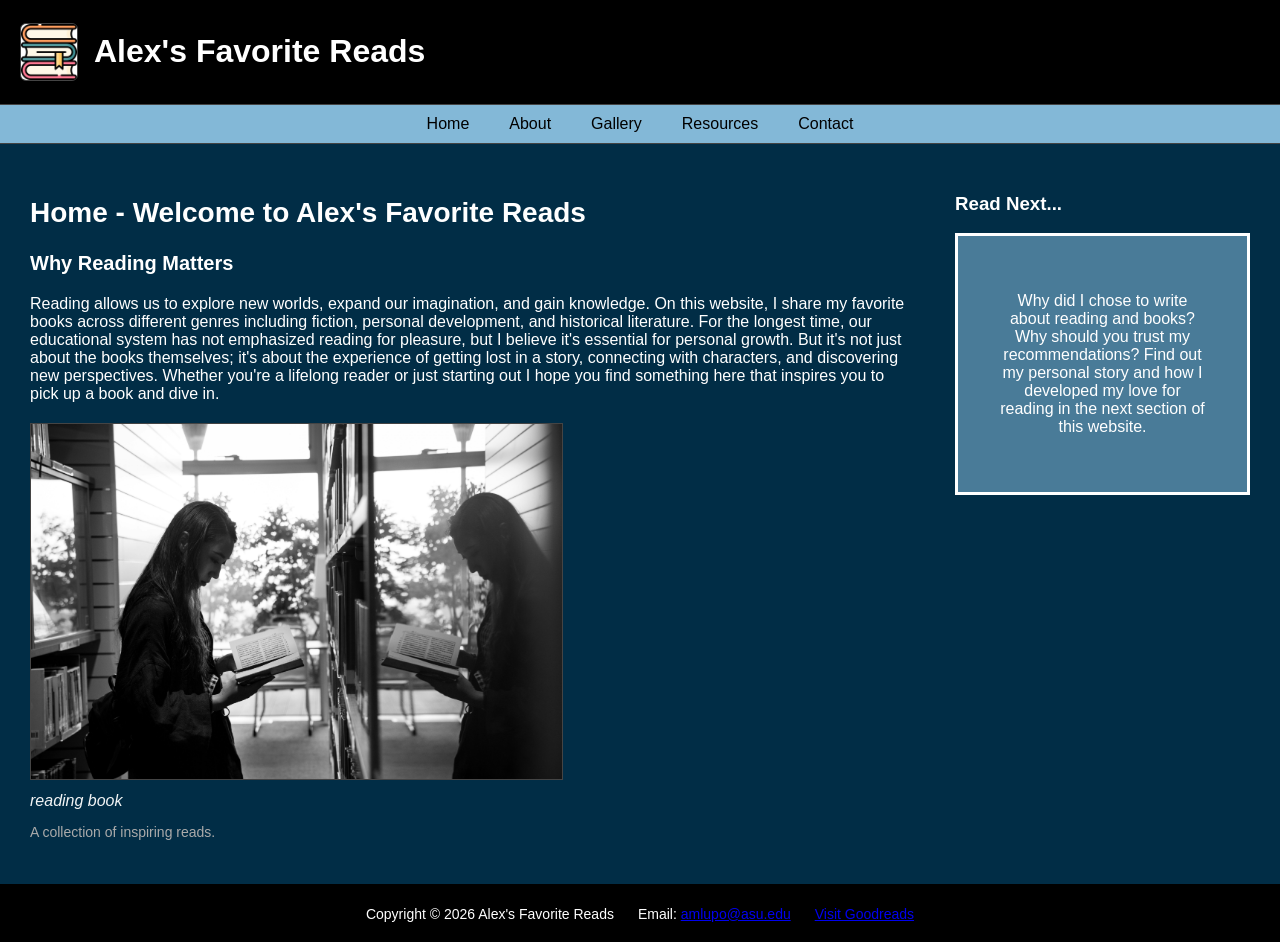
<file: index.html>
<!DOCTYPE html>
<html lang="en">
<head>
    <meta charset="UTF-8">
    <title>Alex's Favorite Reads | Home</title>
    <meta name="description" content="A collection of Alex's favorite books and reading recommendations.">
    <meta name="author" content="Your Name">
    <meta name="viewport" content="width=device-width, initial-scale=1.0">
    
    <link rel="stylesheet" href="styles.css">
    <!-- Google tag (gtag.js) -->
    <script async src="https://www.googletagmanager.com/gtag/js?id=G-KBNT949Q5R"></script>
    <script>
      window.dataLayer = window.dataLayer || [];
      function gtag(){dataLayer.push(arguments);}
      gtag('js', new Date());
    
      gtag('config', 'G-KBNT949Q5R');
    </script>
</head>

<body>

<header>
    <img src="book.jpg" alt="Site logo" class="logo">
    <h1>Alex's Favorite Reads</h1>
</header>

<nav>
    <ul>
        <li><a href="index.html">Home</a></li>
        <li><a href="about.html">About</a></li>
        <li><a href="gallery.html">Gallery</a></li>
        <li><a href="resources.html">Resources</a></li>
        <li><a href="contact.html">Contact</a></li>
    </ul>
</nav>

<main>

    <section class="main-content">
        <h2>Home - Welcome to Alex's Favorite Reads</h2>
        <h3>Why Reading Matters</h3>
        <p>
            Reading allows us to explore new worlds, expand our imagination, and gain knowledge.
            On this website, I share my favorite books across different genres including fiction,
            personal development, and historical literature. For the longest time, our educational system
            has not emphasized reading for pleasure, but I believe it's essential for personal growth. 
            But it's not just about the books themselves; it's about the experience of getting lost in a story,
            connecting with characters, and discovering new perspectives. Whether you're a lifelong reader or just starting out
            I hope you find something here that inspires you to pick up a book and dive in. 
        </p>

        <div class="image-box">
            <img src="reading-book.jpeg" alt="lady in library">
            <p class="reading">reading book</p>
            <p class="caption">A collection of inspiring reads.</p>
        </div>
    </section>

    <aside>
        <h3>Read Next...</h3>
        <div class="preview-box">
            <p>Why did I chose to write about reading and books?
                Why should you trust my recommendations?
                Find out my personal story and how I developed my love for reading in the next section of this website.
            </p>
        </div>
    </aside>

</main>

<footer>
    <p>Copyright © 2026 Alex's Favorite Reads</p>
    <p>Email: <a href="contact.html">amlupo@asu.edu</a></p>
    <p><a href="https://www.goodreads.com" target="_blank">Visit Goodreads</a></p>
</footer>

</body>
</html>
</file>
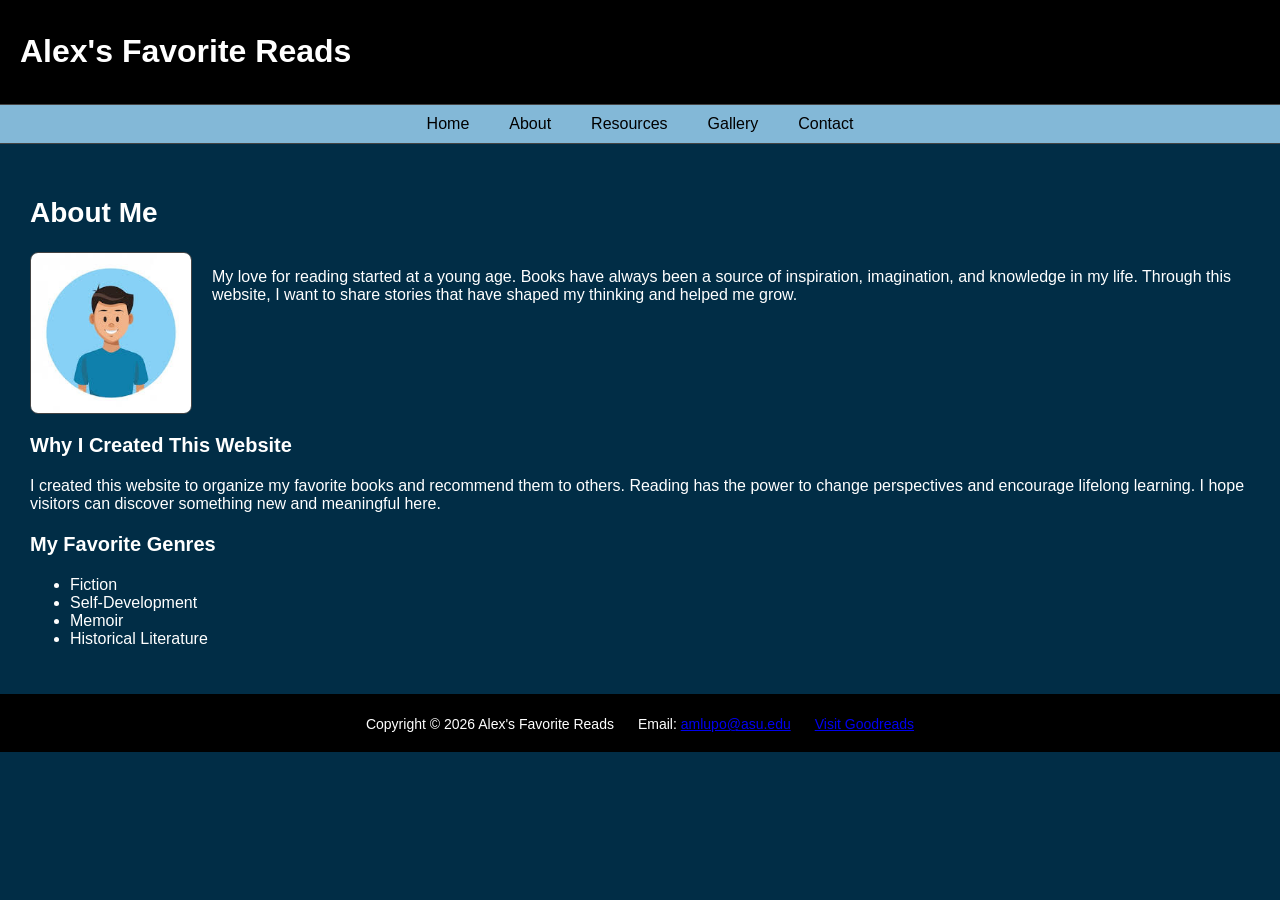
<file: about.html>
<!DOCTYPE html>
<html lang="en">
<head>
    <meta charset="UTF-8">
    <title>Alex's Favorite Reads | About</title>
    <meta name="description" content="Learn more about Alex and the inspiration behind this reading website.">
    <meta name="author" content="Your Name">
    <meta name="viewport" content="width=device-width, initial-scale=1.0">
    
    <link rel="stylesheet" href="styles.css">
</head>

<body>

<header>
    <h1>Alex's Favorite Reads</h1>
</header>

<nav>
    <ul>
        <li><a href="index.html">Home</a></li>
        <li><a href="about.html">About</a></li>
        <li><a href="resources.html">Resources</a></li>
        <li><a href="gallery.html">Gallery</a></li>
        <li><a href="contact.html">Contact</a></li>
    </ul>
</nav>

<main>

    <section class="main-content">
        <h2>About Me</h2>
        <div class="about-row">
            <img src="profile.jpeg" alt="Alex profile" class="profile-img">
            <p>
                My love for reading started at a young age. Books have always been a source of inspiration,
                imagination, and knowledge in my life. Through this website, I want to share stories
                that have shaped my thinking and helped me grow.
            </p>
        </div>

        <h3>Why I Created This Website</h3>
        <p>
            I created this website to organize my favorite books and recommend them to others.
            Reading has the power to change perspectives and encourage lifelong learning.
            I hope visitors can discover something new and meaningful here.
        </p>

        <h3>My Favorite Genres</h3>
        <ul>
            <li>Fiction</li>
            <li>Self-Development</li>
            <li>Memoir</li>
            <li>Historical Literature</li>
        </ul>
    </section>

</main>

<footer>
    <p>Copyright © 2026 Alex's Favorite Reads</p>
    <p>Email: <a href="contact.html">amlupo@asu.edu</a></p>
    <p><a href="https://www.goodreads.com" target="_blank">Visit Goodreads</a></p>
</footer>

</body>
</html>
</file>
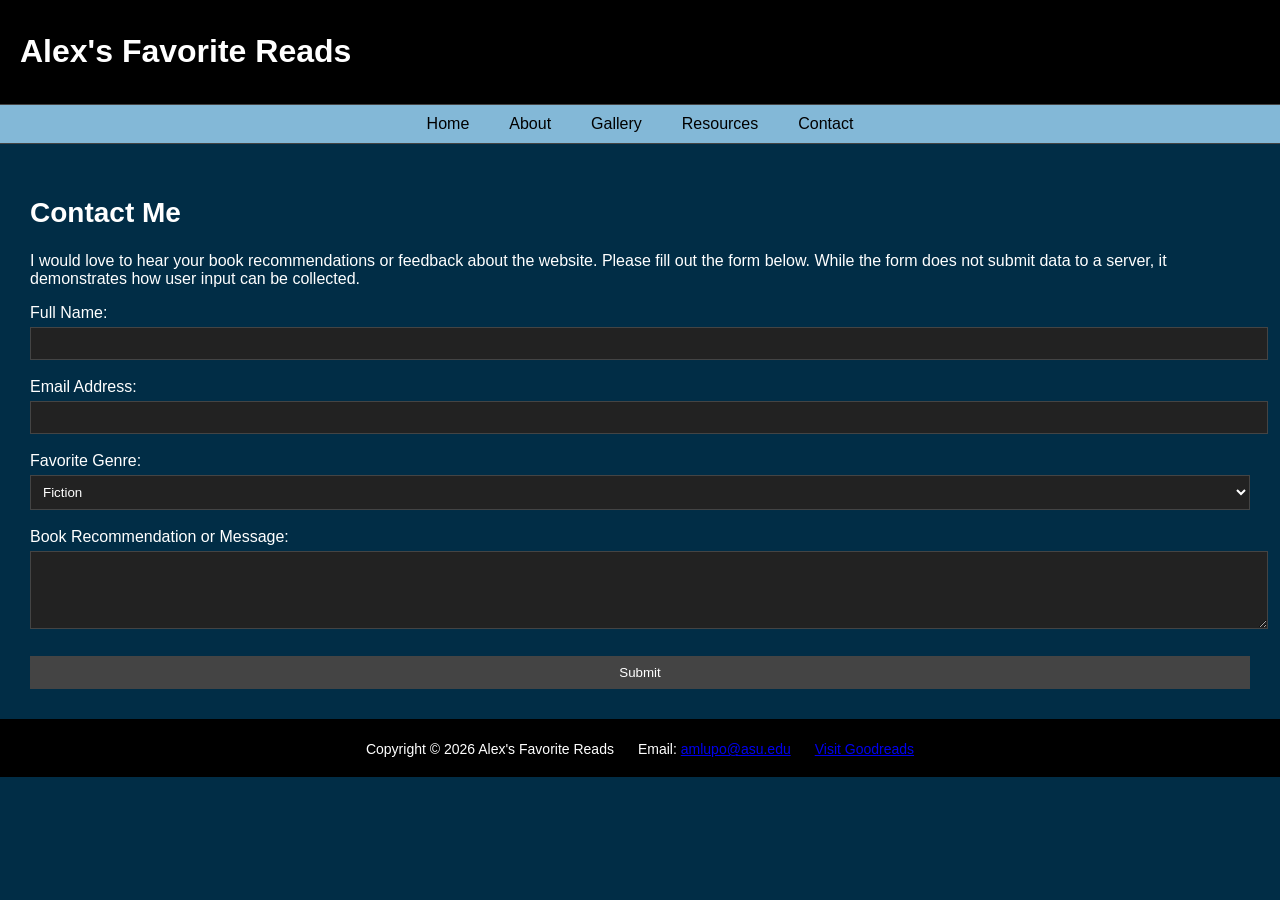
<file: contact.html>
<!DOCTYPE html>
<html lang="en">
<head>
    <meta charset="UTF-8">
    <title>Alex's Favorite Reads | Contact</title>
    <meta name="description" content="Contact Alex with book recommendations or feedback.">
    <meta name="author" content="Your Name">
    <meta name="viewport" content="width=device-width, initial-scale=1.0">
    
    <link rel="stylesheet" href="styles.css">
</head>

<body>

<header>
    <h1>Alex's Favorite Reads</h1>
</header>

<nav>
    <ul>
        <li><a href="index.html">Home</a></li>
        <li><a href="about.html">About</a></li>
        <li><a href="gallery.html">Gallery</a></li>
        <li><a href="resources.html">Resources</a></li>
        <li><a href="contact.html">Contact</a></li>
    </ul>
</nav>

<main>

<section class="main-content">
    <h2>Contact Me</h2>

    <p>
        I would love to hear your book recommendations or feedback about the website.
        Please fill out the form below. While the form does not submit data to a server,
        it demonstrates how user input can be collected.
    </p>

    <form action="#" method="post">

        <label for="name">Full Name:</label><br>
        <input type="text" id="name" name="name" required><br><br>

        <label for="email">Email Address:</label><br>
        <input type="email" id="email" name="email" required><br><br>

        <label for="genre">Favorite Genre:</label><br>
        <select id="genre" name="genre">
            <option>Fiction</option>
            <option>Memoir</option>
            <option>Self-Development</option>
            <option>Historical</option>
        </select><br><br>

        <label for="message">Book Recommendation or Message:</label><br>
        <textarea id="message" name="message" rows="4" cols="40"></textarea><br><br>

        <input type="submit" value="Submit">

    </form>

    <div id="confirmation" class="form-confirmation" aria-live="polite" hidden>
    </div>

    <script>
    (function(){
        function escapeHtml(str){
            return String(str)
                .replace(/&/g, '&amp;')
                .replace(/</g, '&lt;')
                .replace(/>/g, '&gt;')
                .replace(/"/g, '&quot;')
                .replace(/'/g, '&#39;');
        }

        document.addEventListener('DOMContentLoaded', function(){
            var form = document.querySelector('form');
            var conf = document.getElementById('confirmation');

            if(!form || !conf) return;

            form.addEventListener('submit', function(e){
                e.preventDefault();

                var fd = new FormData(form);
                var name = fd.get('name') || '(not provided)';
                var email = fd.get('email') || '(not provided)';
                var genre = fd.get('genre') || '(not provided)';
                var message = fd.get('message') || '(no message)';

                var html = '<h3>Thank you — we shall stay in touch soon!</h3>' +
                           '<p>Here is a summary of what you submitted:</p>' +
                           '<ul>' +
                           '<li><strong>Name:</strong> ' + escapeHtml(name) + '</li>' +
                           '<li><strong>Email:</strong> ' + escapeHtml(email) + '</li>' +
                           '<li><strong>Favorite genre:</strong> ' + escapeHtml(genre) + '</li>' +
                           '<li><strong>Message:</strong> ' + escapeHtml(message) + '</li>' +
                           '</ul>' +
                           '<p>If you entered a real email address, I will use it to follow up.</p>' +
                           '<button id="conf-close">Close</button>';

                conf.innerHTML = html;
                conf.hidden = false;

                form.reset();

                var closeBtn = document.getElementById('conf-close');
                if(closeBtn){
                    closeBtn.focus();
                    closeBtn.addEventListener('click', function(){ conf.hidden = true; });
                }
            });
        });
    })();
    </script>

</section>

</main>

<footer>
    <p>Copyright © 2026 Alex's Favorite Reads</p>
    <p>Email: <a href="contact.html">amlupo@asu.edu</a></p>
    <p><a href="https://www.goodreads.com" target="_blank">Visit Goodreads</a></p>
</footer>

</body>
</html>
</file>
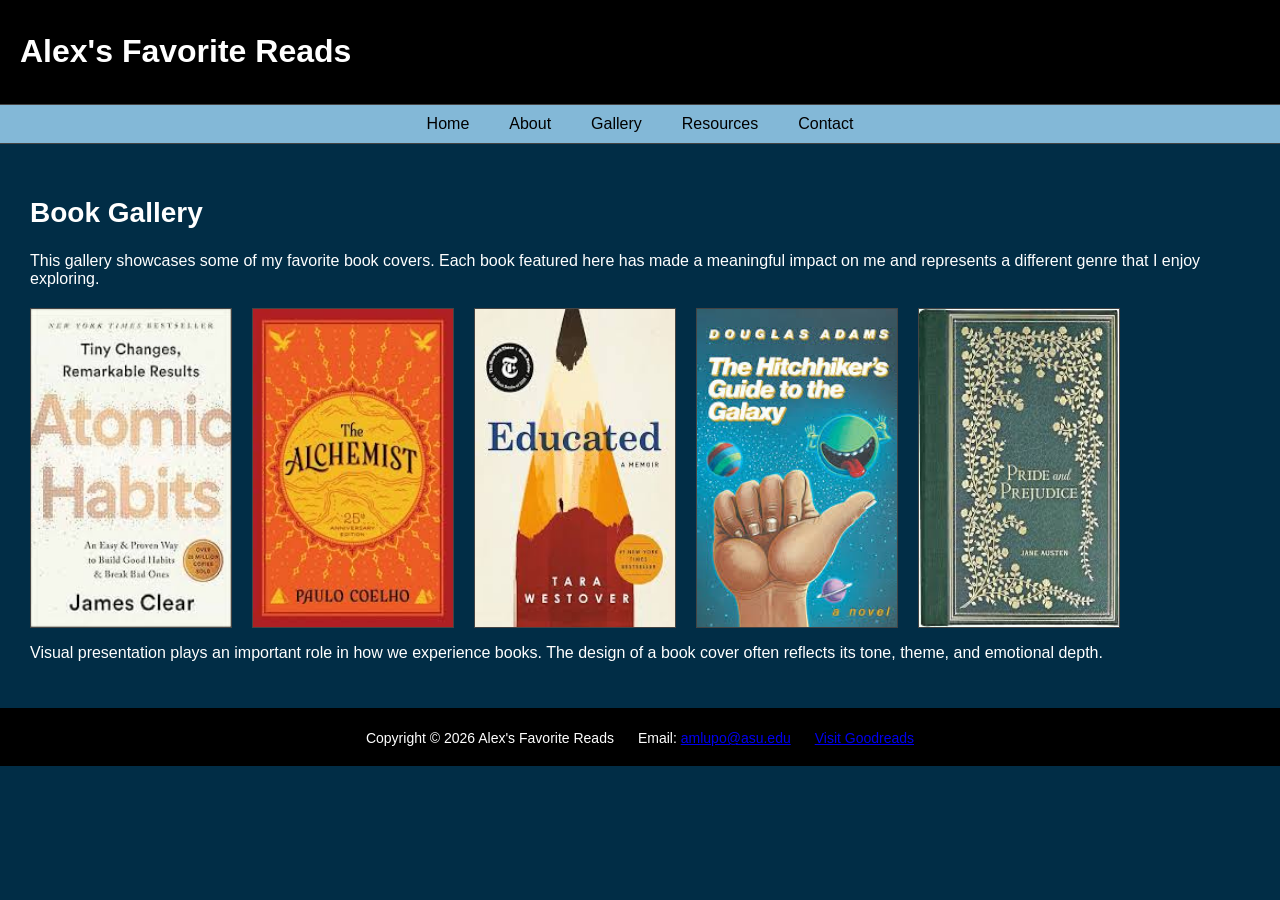
<file: gallery.html>
<!DOCTYPE html>
<html lang="en">
<head>
    <meta charset="UTF-8">
    <title>Alex's Favorite Reads | Gallery</title>
    <meta name="description" content="A visual gallery of recommended books and featured reads.">
    <meta name="author" content="Your Name">
    <meta name="viewport" content="width=device-width, initial-scale=1.0">
    
    <link rel="stylesheet" href="styles.css">
</head>

<body>

<header>
    <h1>Alex's Favorite Reads</h1>
</header>

<nav>
    <ul>
        <li><a href="index.html">Home</a></li>
        <li><a href="about.html">About</a></li>
        <li><a href="gallery.html">Gallery</a></li>
        <li><a href="resources.html">Resources</a></li>
        <li><a href="contact.html">Contact</a></li>
    </ul>
</nav>

<main>

<section class="main-content">
    <h2>Book Gallery</h2>

    <p>
        This gallery showcases some of my favorite book covers. Each book featured
        here has made a meaningful impact on me and represents a different genre
        that I enjoy exploring.
    </p>

    <div class="gallery">
        <img src="AtomicHabits.jpeg" alt="Atomic Habits Book Cover">
        <img src="TheAlchemist.jpeg" alt="The Alchemist Book Cover">
        <img src="Educated.jpeg" alt="Educated Book Cover">
        <img src="TheHitchhikersGuideToTheGalaxy.jpeg" alt="The Hitchhiker's Guide to the Galaxy Book Cover">
        <img src="PrideAndPrejudice.jpeg" alt="Pride and Prejudice Book Cover">
    </div>

    <p>
        Visual presentation plays an important role in how we experience books.
        The design of a book cover often reflects its tone, theme, and emotional depth.
    </p>

</section>

</main>

<footer>
    <p>Copyright © 2026 Alex's Favorite Reads</p>
    <p>Email: <a href="contact.html">amlupo@asu.edu</a></p>
    <p><a href="https://www.goodreads.com" target="_blank">Visit Goodreads</a></p>
</footer>

</body>
</html>
</file>
<file: styles.css>
/* General Page Styling */
body {
    margin: 0;
    font-family: Arial, Helvetica, sans-serif;
    background-color: #012d46;
    color: #fff;
}

header {
    background-color: #000;
    padding: 12px 20px;
    text-align: left;
    border-bottom: 1px solid #444;
    display: flex;
    align-items: center;
    gap: 16px;
}

.logo {
    width: 56px;
    height: auto;
    border-radius: 6px;
    border: 1px solid #444;
}

nav {
    background-color: #83b8d7;
    border-bottom: 1px solid #444;
}

nav ul {
    list-style-type: none;
    margin: 0;
    padding: 10px;
    display: flex;
    justify-content: center;
}

nav ul li {
    margin: 0 20px;
}

nav ul li a {
    color: rgb(0, 0, 0);
    text-decoration: none;
}

nav ul li a:hover {
    color: grey;
}

main {
    display: flex;
    padding: 30px;
}

.main-content {
    flex: 3;
}

.main-content h2 {
    font-size: 28px;
}

.main-content h3 {
    font-size: 20px;
}

.image-box {
    margin-top: 20px;
}

.image-box img {
    width: 60%;
    border: 1px solid #444;
}

.image-box .reading {
    margin: 8px 0 6px 0;
    font-size: 16px;
    color: #fff;
    opacity: 0.95;
    font-style: italic;
}

.about-row {
    display: flex;
    gap: 20px;
    align-items: flex-start;
}

.about-row .profile-img {
    width: 160px;
    height: auto;
    border-radius: 8px;
    border: 1px solid #444;
}

.resources-media {
    margin: 18px 0;
    text-align: center;
}

.resources-img {
    max-width: 100%;
    width: 320px;
    height: auto;
    border: 1px solid #444;
    border-radius: 6px;
}

.books-grid {
    display: grid;
    grid-template-columns: repeat(auto-fit, minmax(160px, 1fr));
    gap: 18px;
    margin: 18px 0;
    align-items: start;
}

.book-card {
    background: transparent;
}

.book-card img {
    width: 100%;
    height: auto;
    display: block;
    border: 1px solid #444;
    border-radius: 6px;
}

.book-card figcaption {
    text-align: center;
    margin-top: 8px;
    color: #ddd;
    font-size: 14px;
}

.main-content table {
    margin: 22px auto;
    border-collapse: collapse;
    width: 90%;
    max-width: 900px;
}

.main-content table th,
.main-content table td {
    padding: 10px 12px;
    border: 1px solid #444;
    text-align: left;
    vertical-align: middle;
}

@media (max-width: 720px) {
    .main-content table {
        width: 100%;
        font-size: 14px;
    }
}

.gallery {
    display: flex;
    gap: 20px;
    margin-top: 20px;
}

.gallery img {
    width: 200px;
    border: 1px solid #444;
}

form input, form select, form textarea {
    width: 100%;
    padding: 8px;
    margin-top: 5px;
    background-color: #222;
    color: white;
    border: 1px solid #444;
}

form input[type="submit"] {
    background-color: #444;
    cursor: pointer;
}

form input[type="submit"]:hover {
    background-color: #666;
}

.main-content video {
    display: block;
    margin: 20px auto;
    max-width: 100%;
    width: 700px; 
    height: auto;
    border: 1px solid #444;
}

@media (max-width: 720px) {
    .main-content video {
        width: 100%;
    }
}

@media (max-width: 720px) {
    .about-row {
        flex-direction: column;
        align-items: center;
    }

    .about-row p {
        max-width: 720px;
    }
}

.caption {
    font-size: 14px;
    color: #aaa;
}

aside {
    flex: 1;
    margin-left: 40px;
}

.preview-box {
    background-color: #497b98;
    border: 3px solid #ffffff;
    padding: 40px;
    text-align: center;
}

footer {
    background-color: #000;
    border-top: 2px solid #000000;
    padding: 20px;
    font-size: 14px;
    display: flex;
    justify-content: center;
    gap: 24px;
    align-items: center;
    flex-wrap: wrap;
}

footer p {
    margin: 0;
}

.form-confirmation {
    background: rgba(255,255,255,0.04);
    border: 1px solid #5a93b0;
    padding: 16px;
    margin-top: 18px;
    color: #eaf6ff;
    border-radius: 6px;
    max-width: 720px;
}

.form-confirmation h3 {
    margin-top: 0;
    color: #bfe8ff;
}

.form-confirmation button {
    margin-top: 12px;
    padding: 8px 12px;
    background: #2f6b88;
    color: #fff;
    border: 1px solid #558aa6;
    border-radius: 4px;
    cursor: pointer;
}

.form-confirmation button:focus {
    outline: 2px solid #bfe8ff;
}
</file>
